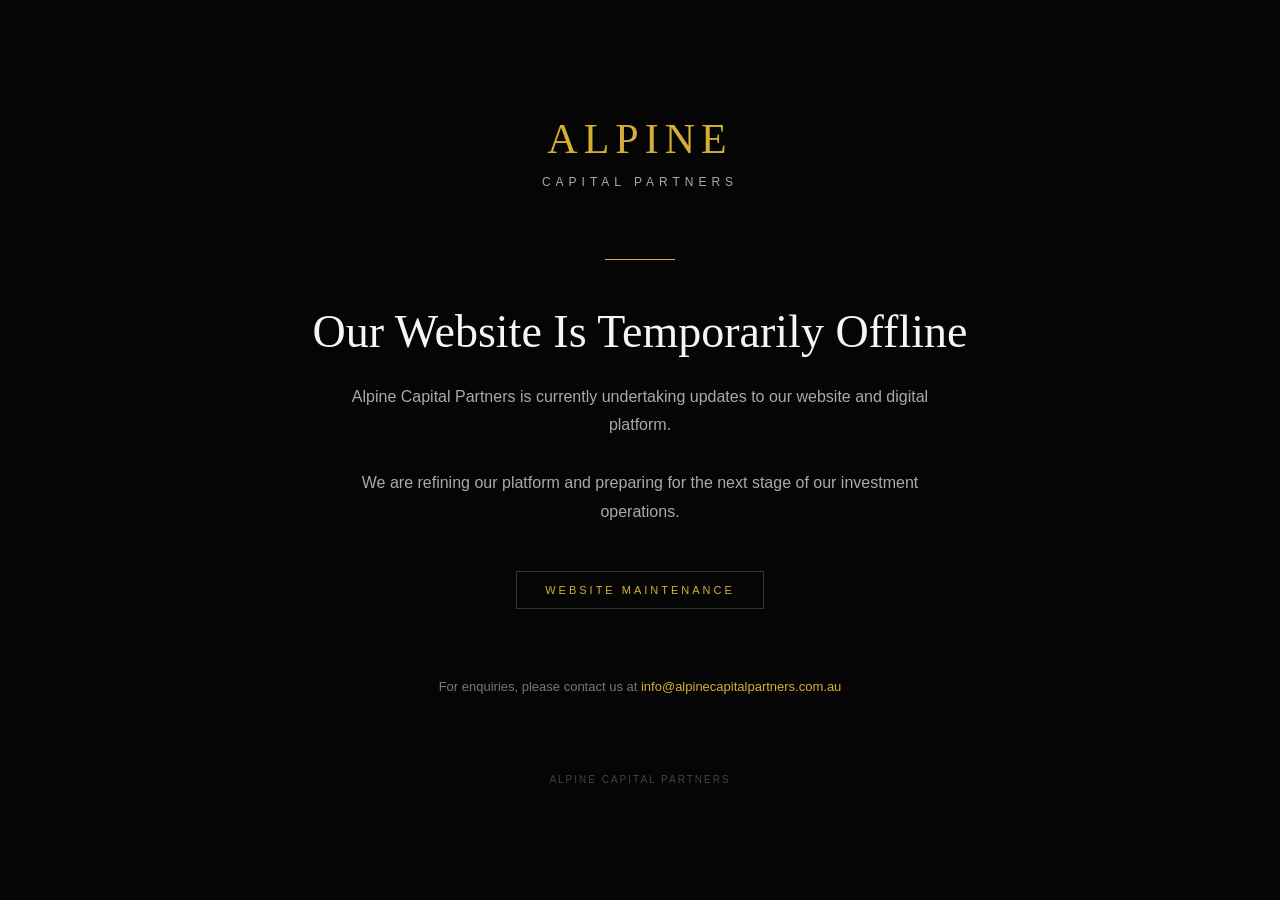
<file: index.html>
<!DOCTYPE html>
<html lang="en">
<head>
  <meta charset="UTF-8">
  <meta name="viewport" content="width=device-width, initial-scale=1.0">
  <title>Alpine Capital Partners | Temporarily Offline</title>

  <style>
    * {
      box-sizing: border-box;
      margin: 0;
      padding: 0;
    }

    body {
      min-height: 100vh;
      background: #050505;
      color: #f5f5f5;
      font-family: Arial, Helvetica, sans-serif;
      display: flex;
      align-items: center;
      justify-content: center;
      text-align: center;
    }

    .container {
      width: 90%;
      max-width: 850px;
      padding: 60px 30px;
    }

    .logo {
      font-family: Georgia, "Times New Roman", serif;
      font-size: 42px;
      letter-spacing: 6px;
      margin-bottom: 12px;
      color: #d4af37;
      font-weight: 500;
    }

    .subtitle {
      font-size: 12px;
      letter-spacing: 5px;
      text-transform: uppercase;
      color: #aaa;
      margin-bottom: 70px;
    }

    .line {
      width: 70px;
      height: 1px;
      background: #d4af37;
      margin: 0 auto 45px;
    }

    h1 {
      font-family: Georgia, "Times New Roman", serif;
      font-size: 46px;
      font-weight: 400;
      margin-bottom: 25px;
    }

    p {
      max-width: 620px;
      margin: 0 auto;
      color: #aaa;
      font-size: 16px;
      line-height: 1.8;
    }

    .status {
      display: inline-block;
      margin-top: 45px;
      padding: 12px 28px;
      border: 1px solid #333;
      color: #d4af37;
      font-size: 11px;
      letter-spacing: 3px;
      text-transform: uppercase;
    }

    .contact {
      margin-top: 70px;
      font-size: 13px;
      color: #777;
    }

    .contact a {
      color: #d4af37;
      text-decoration: none;
    }

    .footer {
      margin-top: 80px;
      font-size: 10px;
      letter-spacing: 2px;
      color: #444;
      text-transform: uppercase;
    }

    @media (max-width: 600px) {
      .logo {
        font-size: 28px;
        letter-spacing: 4px;
      }

      h1 {
        font-size: 34px;
      }

      .subtitle {
        font-size: 9px;
        letter-spacing: 3px;
      }
    }
  </style>
</head>

<body>

  <div class="container">

    <div class="logo">
      ALPINE
    </div>

    <div class="subtitle">
      Capital Partners
    </div>

    <div class="line"></div>

    <h1>Our Website Is Temporarily Offline</h1>

    <p>
      Alpine Capital Partners is currently undertaking updates to our
      website and digital platform.
      <br><br>
      We are refining our platform and preparing for the next stage of
      our investment operations.
    </p>

    <div class="status">
      Website Maintenance
    </div>

    <div class="contact">
      For enquiries, please contact us at
      <a href="mailto:info@alpinecapitalpartners.com.au">
        info@alpinecapitalpartners.com.au
      </a>
    </div>

    <div class="footer">
      Alpine Capital Partners
    </div>

  </div>

</body>
</html>
</file>
